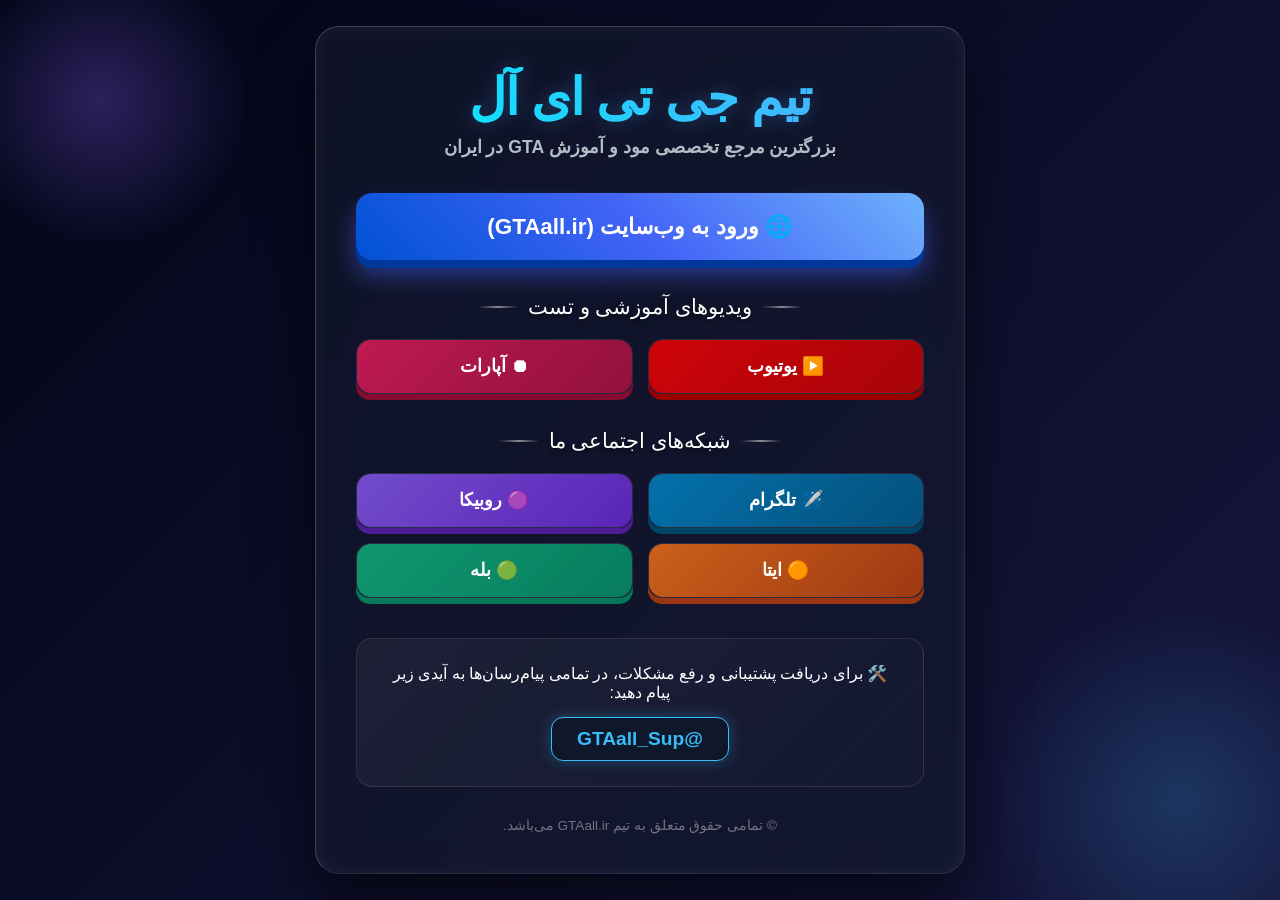
<file: Help.html>
<!DOCTYPE html>
<html lang="fa" dir="rtl">
<head>
    <meta charset="UTF-8">
    <meta name="viewport" content="width=device-width, initial-scale=1.0">
    <title>تیم جی تی ای آل | GTA All Team</title>
    <style>
        :root {
            --glass-bg: rgba(20, 25, 45, 0.65);
            --glass-border: rgba(255, 255, 255, 0.1);
            --primary: #00d2ff;
            --secondary: #3a7bd5;
            --text-light: #ffffff;
            --text-gray: #b0bec5;
        }

        * {
            box-sizing: border-box;
            margin: 0;
            padding: 0;
            -webkit-tap-highlight-color: transparent;
        }

        /* پس‌زمینه متحرک و زنده */
        body {
            font-family: Tahoma, "Segoe UI", sans-serif;
            min-height: 100vh;
            display: flex;
            justify-content: center;
            align-items: center;
            padding: 20px;
            background: linear-gradient(-45deg, #0f172a, #2e1065, #1e1b4b, #020617);
            background-size: 400% 400%;
            animation: gradientBG 15s ease infinite;
            color: var(--text-light);
            overflow-x: hidden;
        }

        @keyframes gradientBG {
            0% { background-position: 0% 50%; }
            50% { background-position: 100% 50%; }
            100% { background-position: 0% 50%; }
        }

        /* افکت حباب‌های نورانی در پس‌زمینه */
        .bg-glow {
            position: fixed;
            width: 300px;
            height: 300px;
            background: radial-gradient(circle, rgba(139,92,246,0.3) 0%, rgba(0,0,0,0) 70%);
            border-radius: 50%;
            top: -50px;
            left: -50px;
            z-index: -1;
            animation: float 6s ease-in-out infinite;
        }
        .bg-glow-2 {
            position: fixed;
            width: 400px;
            height: 400px;
            background: radial-gradient(circle, rgba(56,189,248,0.2) 0%, rgba(0,0,0,0) 70%);
            border-radius: 50%;
            bottom: -100px;
            right: -100px;
            z-index: -1;
            animation: float 8s ease-in-out infinite reverse;
        }

        @keyframes float {
            0% { transform: translateY(0px) scale(1); }
            50% { transform: translateY(30px) scale(1.1); }
            100% { transform: translateY(0px) scale(1); }
        }

        /* بدنه اصلی شیشه‌ای (Glassmorphism) */
        .container {
            background: var(--glass-bg);
            backdrop-filter: blur(16px);
            -webkit-backdrop-filter: blur(16px);
            border: 1px solid var(--glass-border);
            border-top: 1px solid rgba(255, 255, 255, 0.2);
            border-left: 1px solid rgba(255, 255, 255, 0.2);
            border-radius: 24px;
            padding: clamp(25px, 5vw, 40px);
            max-width: 650px;
            width: 100%;
            box-shadow: 0 30px 60px rgba(0, 0, 0, 0.6), inset 0 0 20px rgba(255,255,255,0.05);
            text-align: center;
            position: relative;
            z-index: 1;
        }

        /* عنوان اصلی با افکت نئون */
        .header h1 {
            font-size: clamp(2rem, 6vw, 3.2rem);
            font-weight: 900;
            margin-bottom: 10px;
            background: linear-gradient(to right, #00f2fe 0%, #4facfe 100%);
            -webkit-background-clip: text;
            -webkit-text-fill-color: transparent;
            text-shadow: 0 0 20px rgba(79, 172, 254, 0.3);
            letter-spacing: -1px;
        }

        .header p {
            font-size: clamp(1rem, 2.5vw, 1.1rem);
            color: var(--text-gray);
            margin-bottom: 35px;
            font-weight: bold;
        }

        .section-title {
            font-size: clamp(1.1rem, 3vw, 1.3rem);
            margin: 35px 0 20px;
            color: #fff;
            display: flex;
            align-items: center;
            justify-content: center;
            gap: 10px;
            text-shadow: 0 2px 4px rgba(0,0,0,0.5);
        }

        .section-title::before, .section-title::after {
            content: "";
            height: 2px;
            width: 40px;
            background: linear-gradient(90deg, transparent, rgba(255,255,255,0.5), transparent);
        }

        /* دکمه اصلی وب‌سایت با انیمیشن تپش */
        .btn-main {
            display: block;
            width: 100%;
            padding: 20px;
            font-size: clamp(1.2rem, 3vw, 1.4rem);
            font-weight: bold;
            color: #fff;
            text-decoration: none;
            background: linear-gradient(45deg, #0052d4, #4364f7, #6fb1fc);
            border-radius: 16px;
            box-shadow: 0 8px 0 #003899, 0 15px 25px rgba(67, 100, 247, 0.5);
            transition: all 0.2s cubic-bezier(0.175, 0.885, 0.32, 1.275);
            position: relative;
            overflow: hidden;
            animation: pulse 2s infinite;
        }

        @keyframes pulse {
            0% { box-shadow: 0 8px 0 #003899, 0 0 0 0 rgba(67, 100, 247, 0.7); }
            70% { box-shadow: 0 8px 0 #003899, 0 0 0 15px rgba(67, 100, 247, 0); }
            100% { box-shadow: 0 8px 0 #003899, 0 0 0 0 rgba(67, 100, 247, 0); }
        }

        .btn-main:active {
            transform: translateY(8px);
            box-shadow: 0 0 0 #003899, 0 5px 10px rgba(67, 100, 247, 0.5);
        }

        /* گرید دقیقاً ۲ ستونه برای شبکه‌های اجتماعی */
        .grid-2 {
            display: grid;
            grid-template-columns: repeat(2, 1fr);
            gap: 15px;
        }

        /* دکمه‌های شبکه‌های اجتماعی */
        .btn {
            display: flex;
            align-items: center;
            justify-content: center;
            gap: 8px;
            text-decoration: none;
            padding: 16px 10px;
            font-size: clamp(0.95rem, 2.5vw, 1.1rem);
            font-weight: bold;
            color: #fff;
            border-radius: 14px;
            transition: all 0.2s ease;
            position: relative;
            z-index: 1;
            border: 1px solid rgba(255,255,255,0.1);
        }

        .btn::before {
            content: "";
            position: absolute;
            top: 0; left: 0; right: 0; bottom: 0;
            border-radius: 14px;
            z-index: -1;
            transition: opacity 0.3s ease;
            opacity: 0.8;
        }

        .btn:hover {
            transform: translateY(-5px) scale(1.02);
            border-color: rgba(255,255,255,0.4);
        }

        .btn:active {
            transform: translateY(4px) scale(0.98);
        }

        /* رنگ‌ها و سایه‌های اختصاصی هر پلتفرم */
        .btn-yt::before { background: linear-gradient(135deg, #ff0000, #cc0000); }
        .btn-yt { box-shadow: 0 6px 0 #990000; }
        .btn-yt:hover { box-shadow: 0 10px 20px rgba(255, 0, 0, 0.4), 0 6px 0 #990000; }

        .btn-ap::before { background: linear-gradient(135deg, #ea1d5d, #b31043); }
        .btn-ap { box-shadow: 0 6px 0 #850b30; }
        .btn-ap:hover { box-shadow: 0 10px 20px rgba(234, 29, 93, 0.4), 0 6px 0 #850b30; }

        .btn-tg::before { background: linear-gradient(135deg, #0088cc, #005f8f); }
        .btn-tg { box-shadow: 0 6px 0 #004466; }
        .btn-tg:hover { box-shadow: 0 10px 20px rgba(0, 136, 204, 0.4), 0 6px 0 #004466; }

        .btn-rb::before { background: linear-gradient(135deg, #8b5cf6, #6d28d9); }
        .btn-rb { box-shadow: 0 6px 0 #4c1d95; }
        .btn-rb:hover { box-shadow: 0 10px 20px rgba(139, 92, 246, 0.4), 0 6px 0 #4c1d95; }

        .btn-ei::before { background: linear-gradient(135deg, #f97316, #c2410c); }
        .btn-ei { box-shadow: 0 6px 0 #9a3412; }
        .btn-ei:hover { box-shadow: 0 10px 20px rgba(249, 115, 22, 0.4), 0 6px 0 #9a3412; }

        .btn-bl::before { background: linear-gradient(135deg, #10b981, #059669); }
        .btn-bl { box-shadow: 0 6px 0 #047857; }
        .btn-bl:hover { box-shadow: 0 10px 20px rgba(16, 185, 129, 0.4), 0 6px 0 #047857; }

        /* کلیک روی دکمه‌های شبکه‌های اجتماعی */
        .btn:active { box-shadow: 0 0 0 transparent !important; }

        /* بخش پشتیبانی */
        .support-box {
            background: linear-gradient(135deg, rgba(255,255,255,0.05), rgba(255,255,255,0.01));
            padding: 25px;
            border-radius: 16px;
            margin-top: 40px;
            border: 1px solid rgba(255, 255, 255, 0.1);
            position: relative;
            overflow: hidden;
        }

        .support-box::before {
            content: "";
            position: absolute;
            top: 0; left: -100%;
            width: 50%; height: 100%;
            background: linear-gradient(90deg, transparent, rgba(255,255,255,0.1), transparent);
            transform: skewX(-20deg);
            animation: shine 4s infinite;
        }

        @keyframes shine {
            0% { left: -100%; }
            20% { left: 200%; }
            100% { left: 200%; }
        }

        .support-id {
            display: inline-block;
            background: #0f172a;
            padding: 10px 25px;
            border-radius: 12px;
            font-size: 1.2rem;
            font-weight: 900;
            color: #38bdf8;
            margin-top: 15px;
            border: 1px solid #38bdf8;
            box-shadow: 0 0 15px rgba(56, 189, 248, 0.3);
            user-select: all;
        }

        .footer {
            margin-top: 30px;
            font-size: 0.85rem;
            color: rgba(255,255,255,0.4);
        }
    </style>
</head>
<body>

    <!-- المان‌های نورانی پس‌زمینه -->
    <div class="bg-glow"></div>
    <div class="bg-glow-2"></div>

    <div class="container">
        <div class="header">
            <h1>تیم جی تی ای آل</h1>
            <p>بزرگترین مرجع تخصصی مود و آموزش GTA در ایران</p>
        </div>

        <a href="https://GTAall.ir" target="_blank" class="btn-main">
            🌐 ورود به وب‌سایت (GTAall.ir)
        </a>

        <div class="section-title">ویدیوهای آموزشی و تست</div>
        <div class="grid-2">
            <a href="https://youtube.com/@gta-all" target="_blank" class="btn btn-yt">▶️ یوتیوب</a>
            <a href="https://www.aparat.com/GTAall" target="_blank" class="btn btn-ap">⏺ آپارات</a>
        </div>

        <div class="section-title">شبکه‌های اجتماعی ما</div>
        <div class="grid-2">
            <a href="https://T.me/GTA_all_IR" target="_blank" class="btn btn-tg">✈️ تلگرام</a>
            <a href="https://rubika.ir/GTAall_IR" target="_blank" class="btn btn-rb">🟣 روبیکا</a>
            <a href="https://eitaa.com/GTAall_IR" target="_blank" class="btn btn-ei">🟠 ایتا</a>
            <a href="https://bale.ai/gtaall_ir" target="_blank" class="btn btn-bl">🟢 بله</a>
        </div>

        <div class="support-box">
            <p>🛠️ برای دریافت پشتیبانی و رفع مشکلات، در تمامی پیام‌رسان‌ها به آیدی زیر پیام دهید:</p>
            <div class="support-id">@GTAall_Sup</div>
        </div>

        <div class="footer">
            © تمامی حقوق متعلق به تیم GTAall.ir می‌باشد.
        </div>
    </div>

</body>
</html>
</file>
